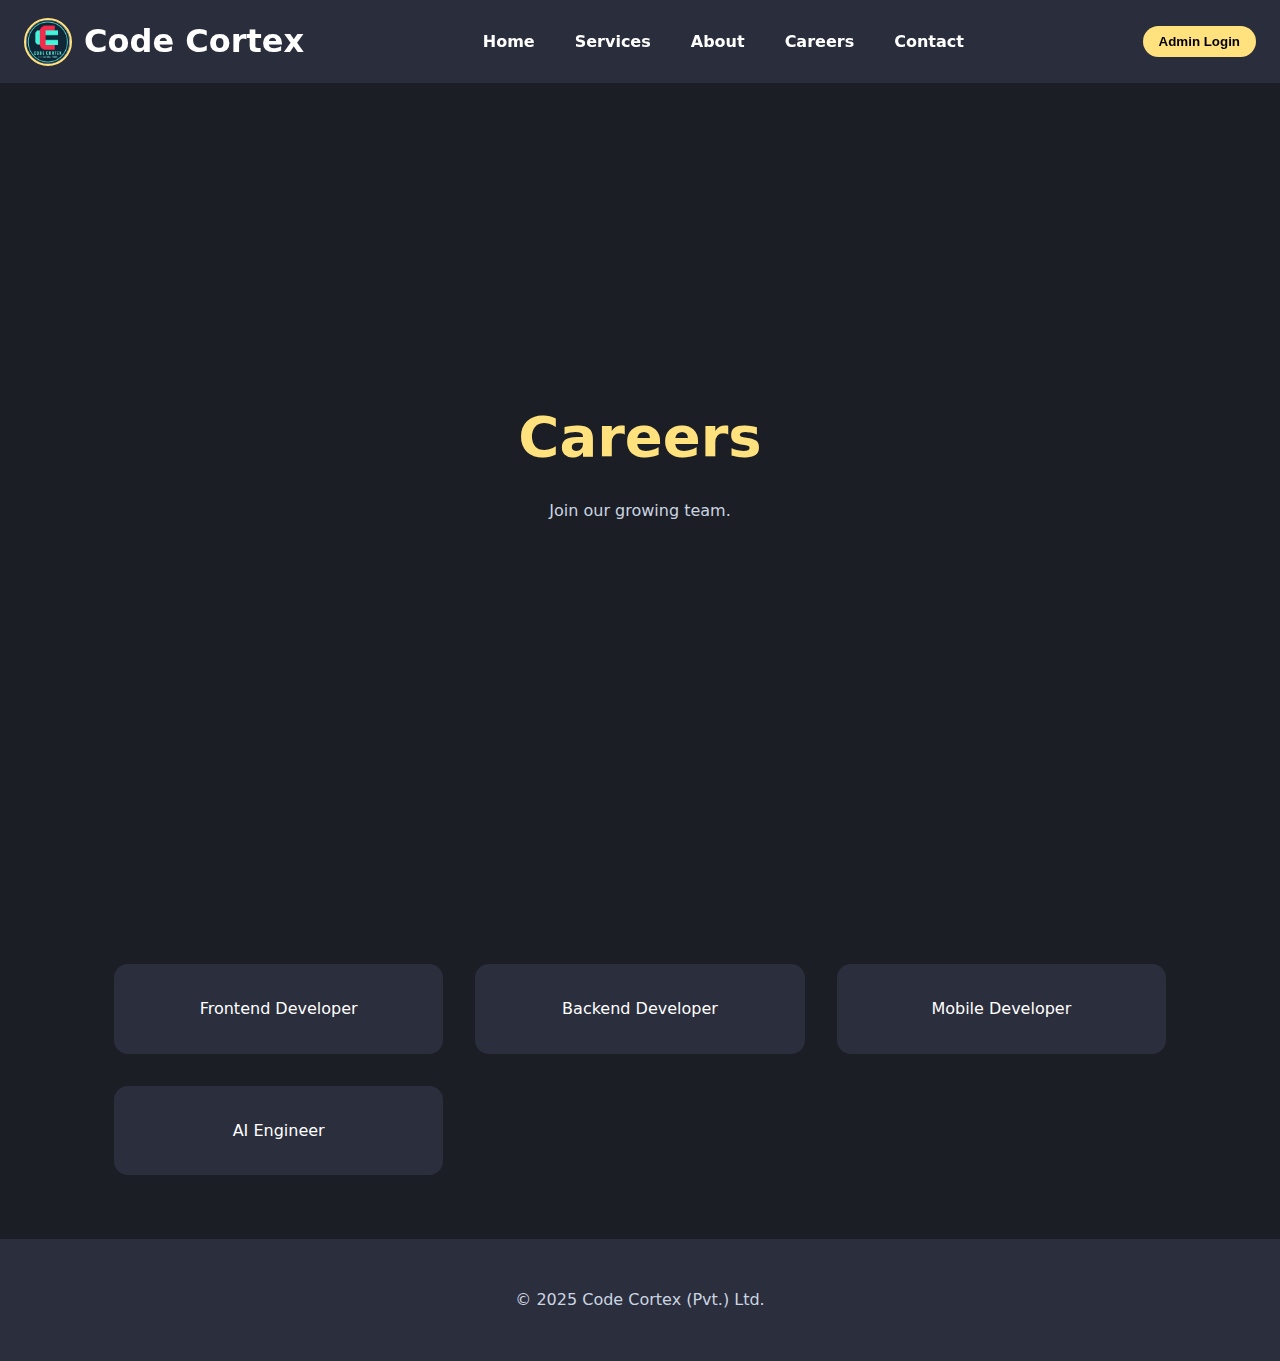
<file: careers.html>
<!DOCTYPE html>
<html lang="en">
<head>
<meta charset="UTF-8">
<meta name="viewport" content="width=device-width, initial-scale=1.0">

<title>Careers | Code Cortex</title>

<link rel="stylesheet" href="./css/theme.css">
<link rel="icon" href="./assets/code_logo.png">
</head>

<body data-theme="dark">

<div id="site-header"></div>

<main>

<section class="hero">
<h2>Careers</h2>
<p>Join our growing team.</p>
</section>

<section class="cards-container">
<div class="card">Frontend Developer</div>
<div class="card">Backend Developer</div>
<div class="card">Mobile Developer</div>
<div class="card">AI Engineer</div>
</section>

</main>

<div id="site-footer"></div>

<script src="./js/include.js"></script>
<script src="./js/main.js"></script>
</body>
</html>
</file>
<file: css/theme.css>
/* ================================
   CODE CORTEX – GLOBAL THEME
================================ */

/* RESET */
* {
  margin: 0;
  padding: 0;
  box-sizing: border-box;
}

/* VARIABLES */
:root {
  --bg: #1c1e26;
  --panel: #2b2e3d;
  --accent: #ffe27d;
  --cta: #ff6b6b;
  --text: #ffffff;
  --muted: #cbd5e1;
}

/* BASE */
body {
  font-family: "Segoe UI", system-ui, sans-serif;
  background: var(--bg);
  color: var(--text);
  line-height: 1.6;
}

a {
  color: inherit;
  text-decoration: none;
}

section {
  padding: 4rem 1.5rem;
  text-align: center;
}

/* HEADER */
header {
  position: fixed;
  top: 0;
  left: 0;
  right: 0;
  background: rgba(43, 46, 61, 0.95);
  backdrop-filter: blur(10px);
  padding: 1rem 1.5rem;
  z-index: 1000;
  display: flex;
  justify-content: space-between;
  align-items: center;
}

.logo-link {
  display: flex;
  align-items: center;
  gap: 12px;
}

.logo-img {
  width: 48px;
  height: 48px;
  border-radius: 50%;
  border: 2px solid var(--accent);
}

.main-nav {
  display: flex;
  align-items: center;
  gap: 10px;
}

.nav-links {
  display: flex;
  gap: 20px;
}

.nav-links a {
  font-weight: 600;
  padding: 6px 10px;
}

.nav-toggle {
  display: none;
}

.login-btn {
  background: var(--accent);
  border: none;
  padding: 8px 16px;
  border-radius: 20px;
  font-weight: 600;
  cursor: pointer;
}

/* HERO */
.hero {
  min-height: 100vh;
  padding-top: 7rem;
  display: flex;
  flex-direction: column;
  justify-content: center;
  align-items: center;
}

.hero h2 {
  font-size: clamp(2rem, 5vw, 3.5rem);
  margin-bottom: 1rem;
  color: var(--accent);
}

.hero p {
  max-width: 600px;
  margin-bottom: 2rem;
  color: var(--muted);
}

.hero-cta {
  display: flex;
  gap: 1rem;
  flex-wrap: wrap;
  justify-content: center;
}

/* BUTTONS */
.btn,
.btn-large {
  background: var(--cta);
  color: #fff;
  padding: 12px 24px;
  border-radius: 30px;
  font-weight: 600;
  display: inline-block;
}

.btn-secondary {
  background: transparent;
  border: 2px solid var(--accent);
}

/* CARDS */
.cards-container {
  max-width: 1100px;
  margin: auto;
  display: grid;
  grid-template-columns: repeat(auto-fit, minmax(260px, 1fr));
  gap: 2rem;
}

.card {
  background: var(--panel);
  padding: 2rem;
  border-radius: 14px;
}

.card i {
  font-size: 2.5rem;
  color: var(--cta);
  margin-bottom: 1rem;
}

/* METRICS */
.metrics {
  background: var(--panel);
}

.metrics-container {
  display: grid;
  grid-template-columns: repeat(auto-fit, minmax(150px, 1fr));
  gap: 2rem;
}

.metric-item h3 {
  font-size: 2.2rem;
  color: var(--accent);
}

/* FINAL CTA */
.final-cta {
  background: linear-gradient(135deg, var(--panel), #3a3f5a);
}

/* FOOTER */
footer {
  background: #2b2e3d;
  padding: 3rem 1.5rem;
  text-align: center;
  color: var(--muted);
}

/* MOBILE NAV */
@media (max-width: 800px) {
  .nav-toggle {
    display: block;
    background: none;
    border: none;
    color: #fff;
    font-size: 1.5rem;
  }

  .nav-links {
    display: none;
    flex-direction: column;
    position: fixed;
    top: 70px;
    left: 0;
    right: 0;
    background: var(--panel);
    padding: 1.5rem;
  }

  .nav-links.show {
    display: flex;
  }

  .hero-cta {
    flex-direction: column;
  }

  .btn-large {
    width: 100%;
    max-width: 320px;
  }
}
</file>
